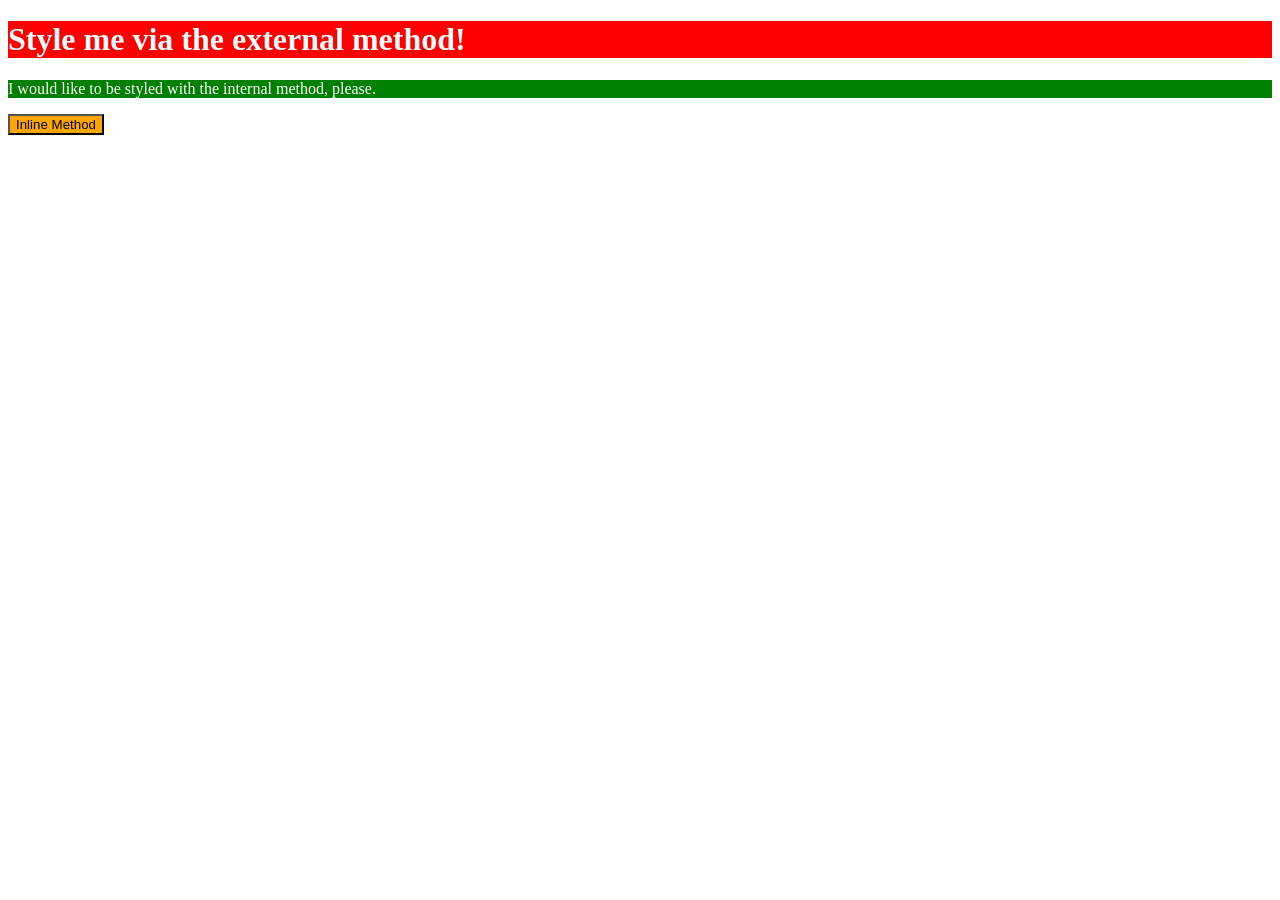
<file: foundations/intro-to-css/01-css-methods/index.html>
<!DOCTYPE html>
<html lang="en">
  <head>
    <link rel="stylesheet" href="style.css">
    <meta charset="UTF-8">
    <meta http-equiv="X-UA-Compatible" content="IE=edge">
    <meta name="viewport" content="width=device-width, initial-scale=1.0">
    <title>Methods for Adding CSS</title>
    <style>
      p{
        background-color: green;
        color: white;
      }
    </style>
  </head>
  <body>
    <div><h1> Style me via the external method!</h1></div>
    <p>I would like to be styled with the internal method, please.</p>
    <button style="background-color: orange;">Inline Method</button>
  </body>
</html>
</file>
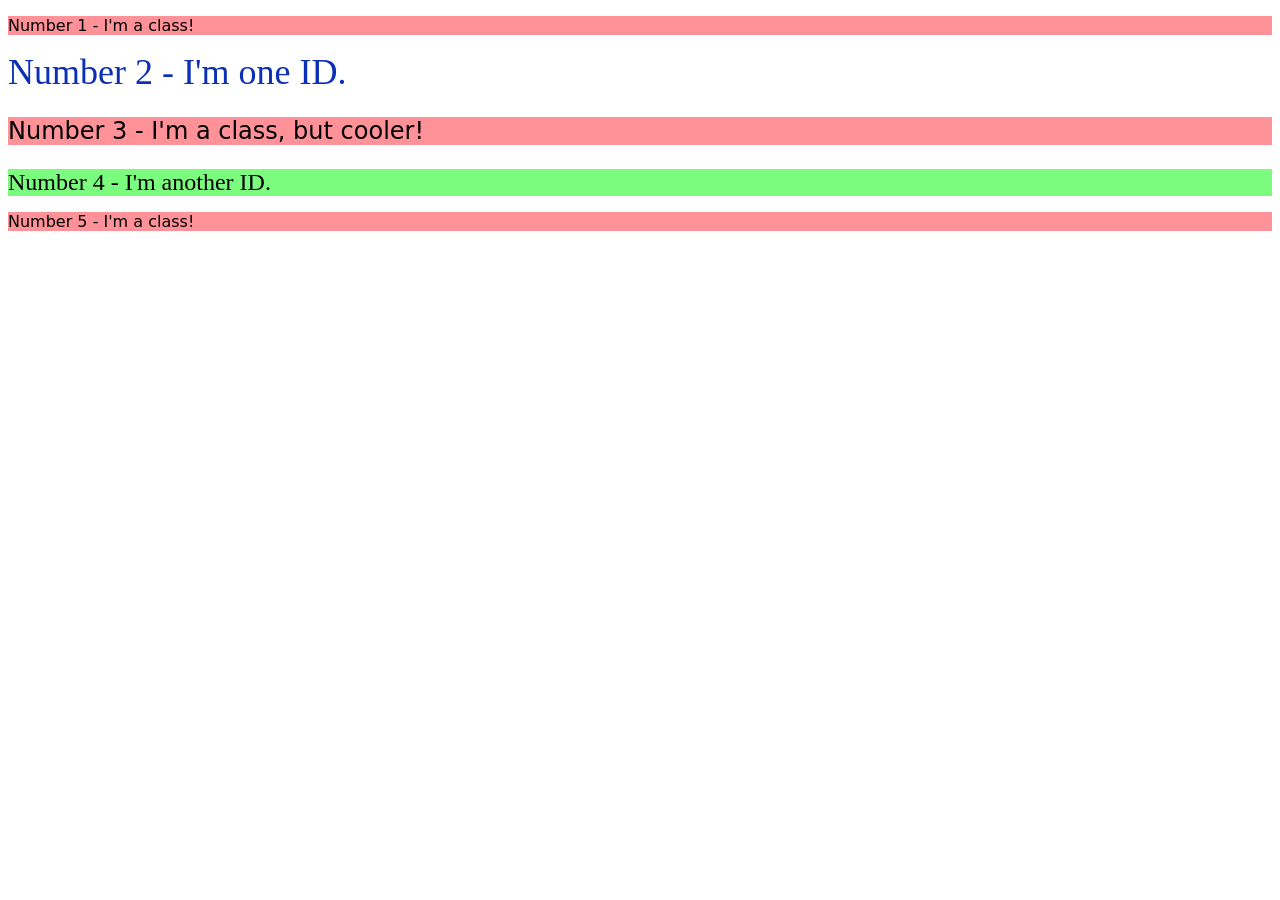
<file: foundations/intro-to-css/02-class-id-selectors/index.html>
<!DOCTYPE html>
<html lang="en">
  <head>
    <meta charset="UTF-8">
    <meta http-equiv="X-UA-Compatible" content="IE=edge">
    <meta name="viewport" content="width=device-width, initial-scale=1.0">
    <title>Class and ID Selectors</title>
    <link rel="stylesheet" href="style.css">
  </head>
  <body>
    <p class="background">Number 1 - I'm a class!</p>
    <div id="numbertwo">Number 2 - I'm one ID.</div>
    <p class="background size">Number 3 - I'm a class, but cooler!</p>
    <div id="numberfour">Number 4 - I'm another ID.</div>
    <p class="background">Number 5 - I'm a class!</p>
  </body>
</html>
</file>
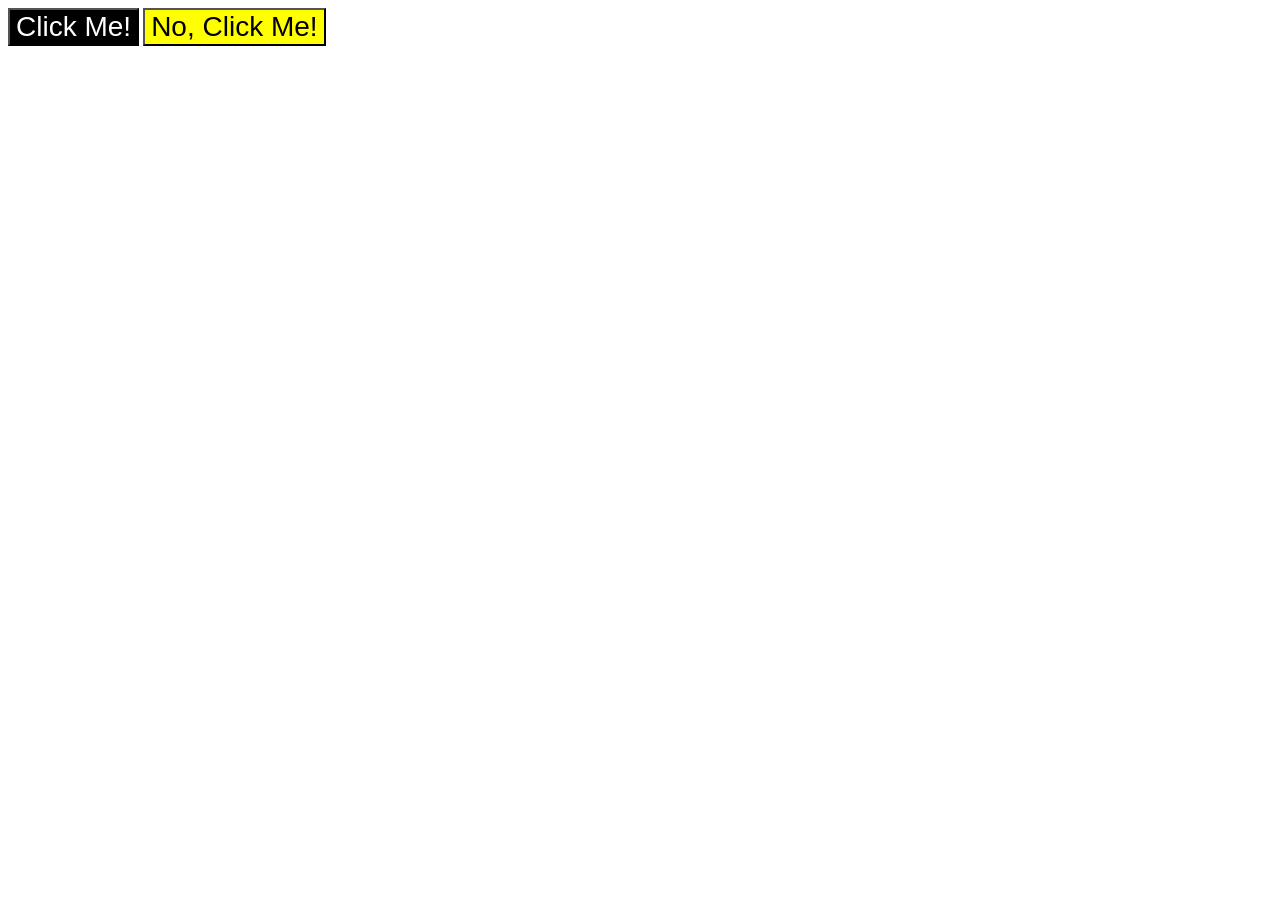
<file: foundations/intro-to-css/03-grouping-selectors/index.html>
<!DOCTYPE html>
<html lang="en">
  <head>
    <meta charset="UTF-8">
    <meta http-equiv="X-UA-Compatible" content="IE=edge">
    <meta name="viewport" content="width=device-width, initial-scale=1.0">
    <title>Grouping Selectors</title>
    <link rel="stylesheet" href="style.css">
  </head>
  <body>
    <button class="both first">Click Me!</button>
    <button class="both second">No, Click Me!</button>
  </body>
</html>
</file>
<file: foundations/intro-to-css/01-css-methods/style.css>
div{
    background-color: red;
    color: white;
}
</file>
<file: foundations/intro-to-css/02-class-id-selectors/style.css>
.background{
background-color: rgb(255, 146, 153);
font-family: Verdana, DejaVu Sans, sans-serif;
}

#numbertwo{
    color: rgb(11, 48, 181);
    font-size: 36px;
}

.size{
    font-size:24px;
}

#numberfour{
    background-color: rgb(124, 252, 126);
    font-size: 24px;
}
</file>
<file: foundations/intro-to-css/03-grouping-selectors/style.css>
.first{
    background-color: black;
    color: white;
}
.both{
    font-size: 28px;
    font-family: Helvetica, 'Times New Roman', sans-serif;
}

.second{
    background-color: yellow;
}
</file>
